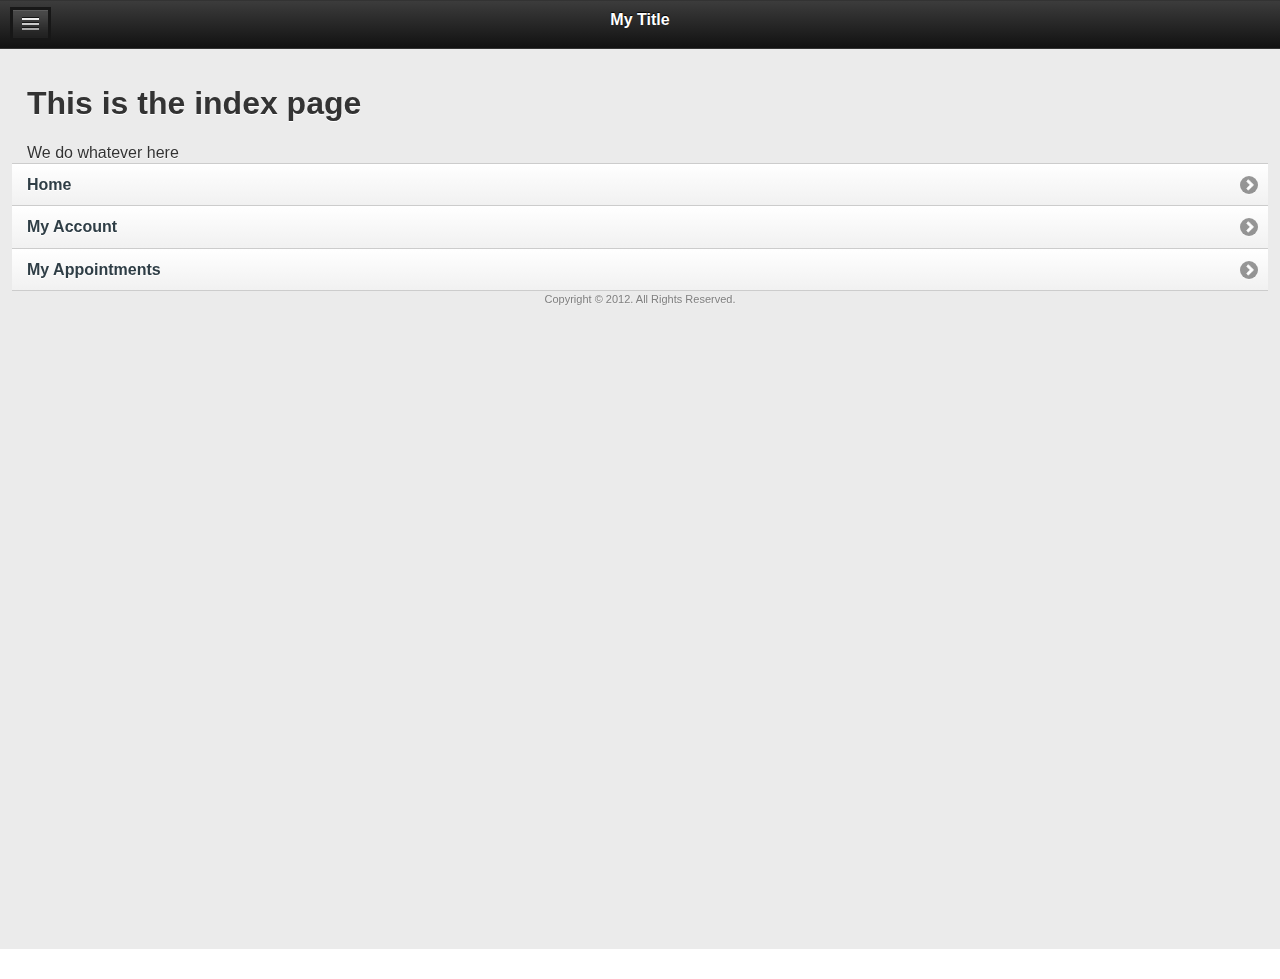
<file: index.html>
<!DOCTYPE html>
<html>
<!--
#
# Licensed to the Apache Software Foundation (ASF) under one
# or more contributor license agreements.  See the NOTICE file
# distributed with this work for additional information
# regarding copyright ownership.  The ASF licenses this file
# to you under the Apache License, Version 2.0 (the
# "License"); you may not use this file except in compliance
# with the License.  You may obtain a copy of the License at
# 
# http://www.apache.org/licenses/LICENSE-2.0
# 
# Unless required by applicable law or agreed to in writing,
# software distributed under the License is distributed on an
# "AS IS" BASIS, WITHOUT WARRANTIES OR CONDITIONS OF ANY
#  KIND, either express or implied.  See the License for the
# specific language governing permissions and limitations
# under the License.
#
-->
<head>
	<title></title>

	<meta name="viewport" content="width=device-width, initial-scale=1.0, maximum-scale=1.0, user-scalable=no" />
	<meta charset="utf-8">


	<!-- iPad/iPhone specific css below, add after your main css >
	<link rel="stylesheet" media="only screen and (max-device-width: 1024px)" href="ipad.css" type="text/css" />		
	<link rel="stylesheet" media="only screen and (max-device-width: 480px)" href="iphone.css" type="text/css" />		
-->
	<!-- If your application is targeting iOS BEFORE 4.0 you MUST put json2.js from http://www.JSON.org/json2.js into your www directory and include it here -->
	<link rel="stylesheet" href="css/jquery.mobile-1.1.0.min.css" type="text/css" charset="utf-8" />
	<link rel="stylesheet" href="css/style.css" type="text/css" charset="utf-8" />

	<script type="text/javascript" charset="utf-8" src="js/cordova-1.9.0.js"></script>
	<script type="text/javascript" charset="utf-8" src="js/jquery-1.7.2.min.js"></script>
	<script type="text/javascript" charset="utf-8" src="js/jquery.mobile-1.1.0.min.js"></script>
	<script type="text/javascript" src="js/app.js"></script>
</head>
<body onload="onBodyLoad()">
	<div id="wrapper">

		<!-- Sidebar Begin -->
		<div id="navigation" data-id="navigation"></div>
		<!-- Sidebar End -->

		<!-- Main Content Begin -->
		<section data-role="page" id="index" class="page">
			<header data-role="header" data-position="fixed" data-id="header">
				<div class="controls">
					<a title="Toggle Sidebar"><img src="img/icons/icon-toggle.png" alt="Toggle Sidebar" /></a>
				</div>
				<h1>My Title</h1>
			</header>
			<div class="content-scroll" data-role="content">
				<section id="main">
					<h1>This is the index page</h1>
					<p>We do whatever here</p>
					<ul data-role="listview">
						<li><a href="index.html" title="Home">Home</a></li>
						<li><a href="my-account.html" title="My Account">My Account</a></li>
						<li><a href="my-appointments.html" title="My Appointments">My Appointments</a></li>
					</ul>
				</section>
				<footer>
					Copyright &copy; 2012. All Rights Reserved.
				</footer>
			</div>
		</section>
		<!-- Main Content End -->
	</div>
	<script type="text/javascript">
		$(document).bind("pageinit", function() {
			Navigation.Initialise();
		});
	</script>
</body>
</html>
</file>
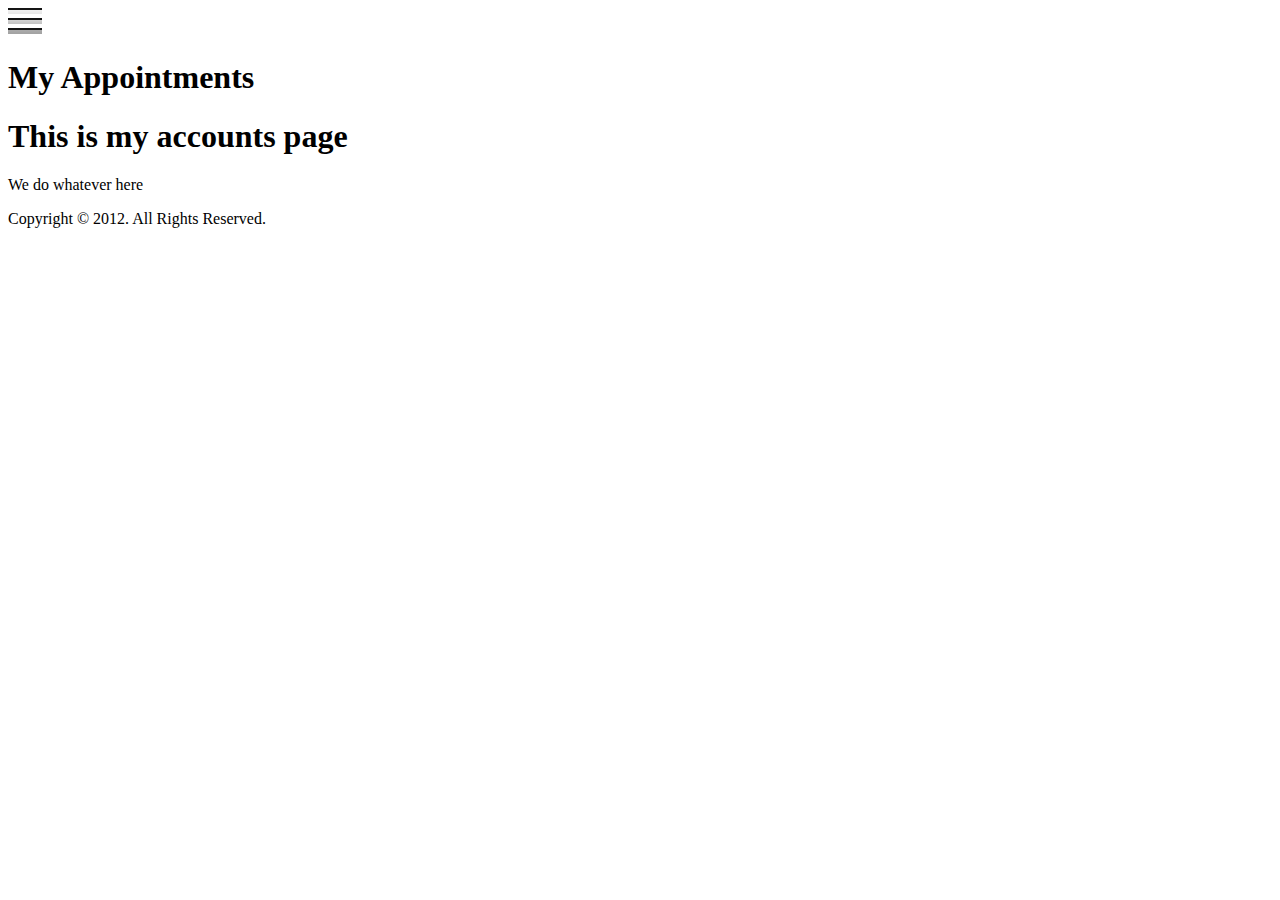
<file: my-account.html>
<!DOCTYPE html>
<html>
<head>
	<title></title>
</head>
<body>
	<div id="navigation" data-id="navigation"></div>
	<section data-role="page" id="my-account" class="page">
		<header data-role="header" data-position="fixed" data-id="header">
			<div class="controls">
				<a title="Toggle Sidebar"><img src="img/icons/icon-toggle.png" alt="Toggle Sidebar" /></a>
			</div>
			<h1>My Appointments</h1>
		</header>
		<div class="content-scroll" data-role="content">
			<section id="main">
				<h1>This is my accounts page</h1>
				<p>We do whatever here</p>
			</section>
			<footer>
				Copyright &copy; 2012. All Rights Reserved.
			</footer>
		</div>
	</section>
</body>
</html>
</file>
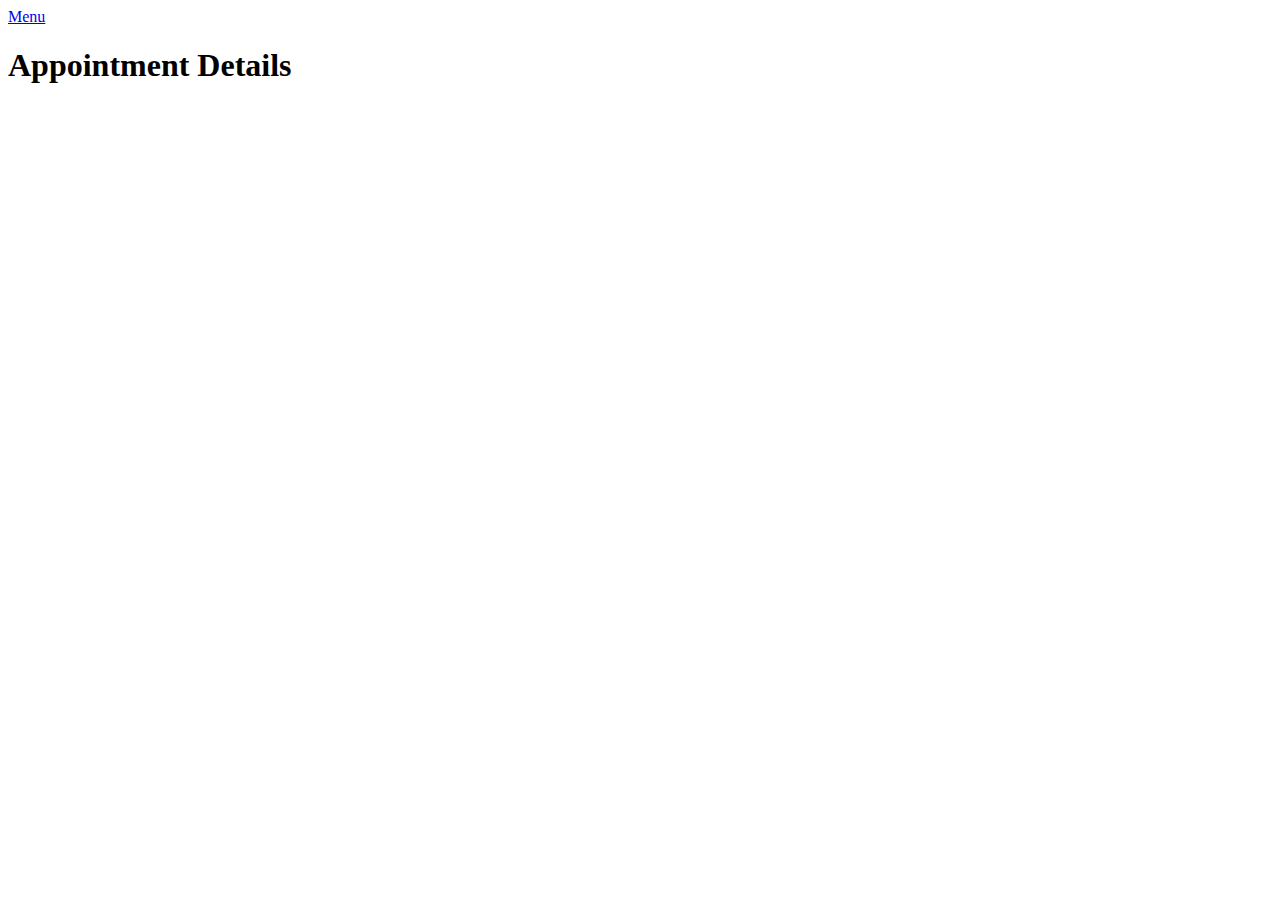
<file: apptsDemo/appdetails.html>
<!DOCTYPE html>
<html>
<head>
    <title>Appointment Details</title>
</head>
<body>
<section data-role="page" id="my-appointments">
    <header class="header" data-role="header" data-position="fixed" data-id="header" data-tap-toggle="false">
        <a class="navigation" href="#" data-slidemenu="#slidemenu" data-slideopen="false" data-icon="smico" data-corners="false" data-iconpos="notext">Menu</a>
        <h1>Appointment Details</h1>
    </header>
    <section data-role="content" data-script="./js/application/appdetails.js">
        <ul id="detailsDesc" data-role="listview" data-filter="true"></ul>
    </section>
    <footer>
    </footer>
</section>
</body>
</html>
</file>
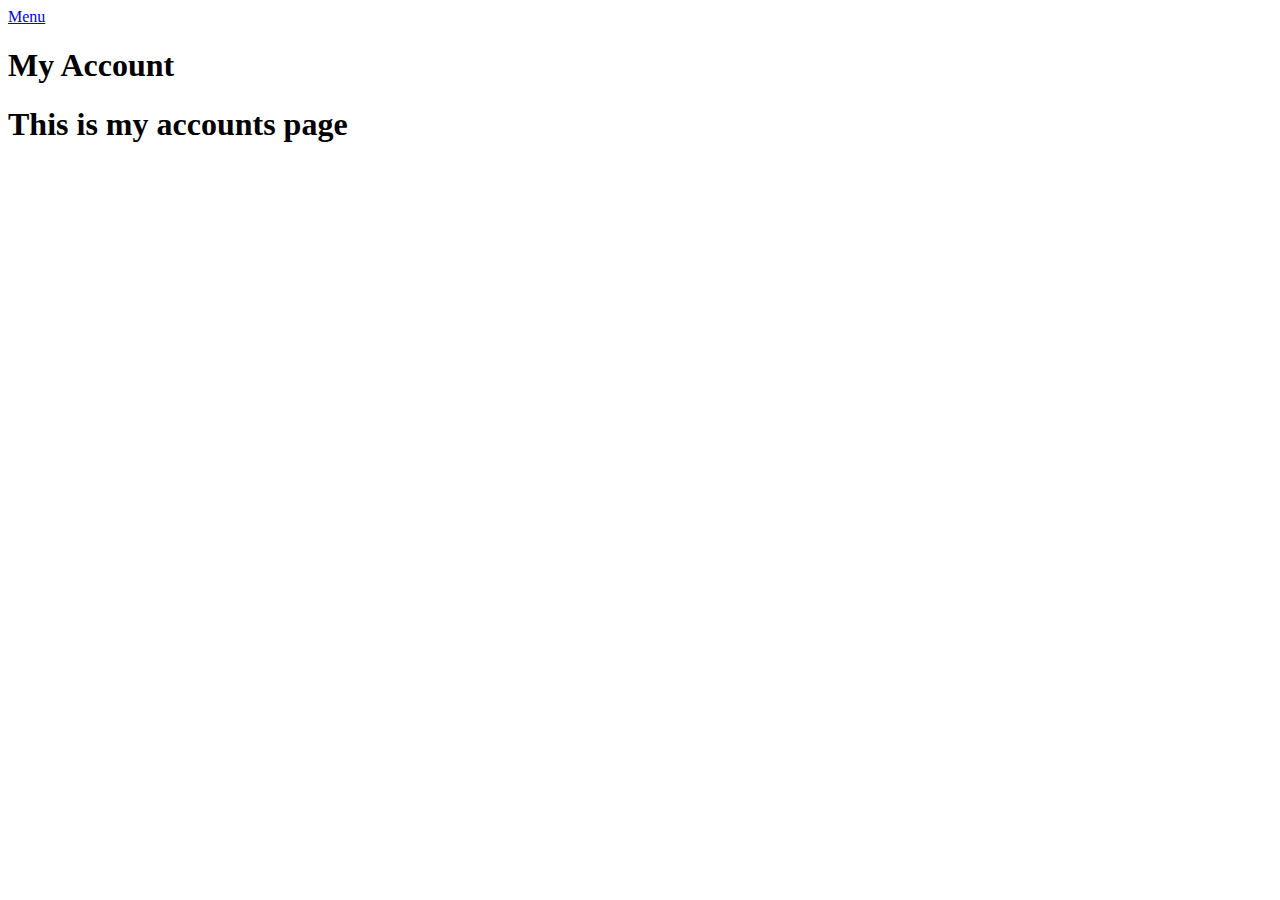
<file: apptsDemo/my-account.html>
<!DOCTYPE html>
<html>
<head>
    <title>My Account</title>
    <meta name="viewport" content="width=device-width, initial-scale=1.0, maximum-scale=1.0, user-scalable=no"/>
    <meta charset="utf-8">
</head>
<body>
<section data-role="page" id="my-account">
    <header class="header" data-role="header" data-position="fixed" data-id="header" data-tap-toggle="false">
        <a class="navigation" href="#" data-slidemenu="#slidemenu" data-slideopen="false" data-icon="smico" data-corners="false" data-iconpos="notext">Menu</a>
        <h1>My Account</h1>
    </header>
    <section data-role="content">
        <h1>This is my accounts page</h1>
    </section>
    <footer>
    </footer>
</section>
</body>
</html>
</file>
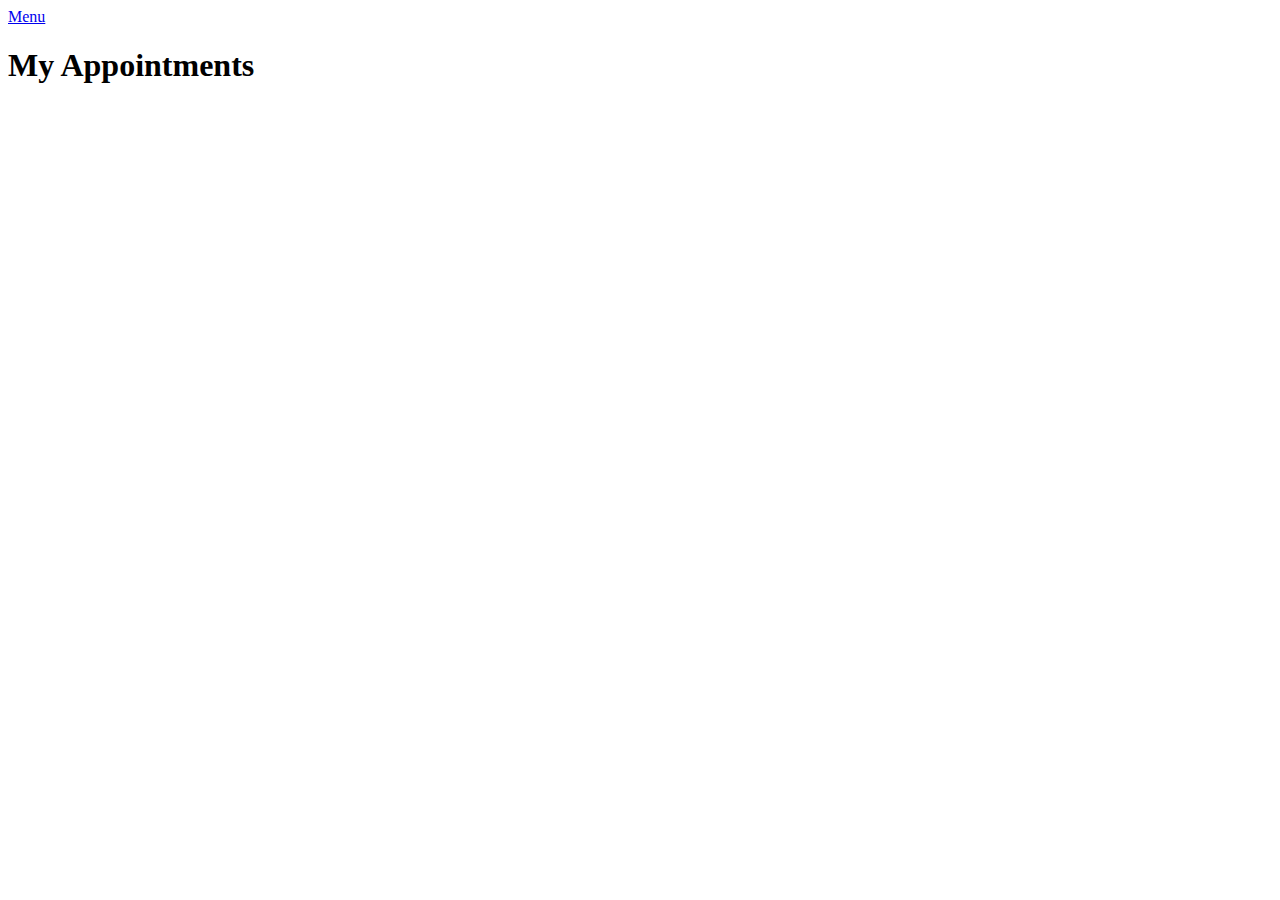
<file: apptsDemo/my-appointments.html>
<!DOCTYPE html>
<html>
<head>
    <title>My Appointments</title>
</head>
<body>
<section data-role="page" id="my-appointments">
    <header class="header" data-role="header" data-position="fixed" data-id="header" data-tap-toggle="false">
        <a class="navigation" href="#" data-slidemenu="#slidemenu" data-slideopen="false" data-icon="smico" data-corners="false" data-iconpos="notext">Menu</a>
        <h1>My Appointments</h1>
    </header>
    <section data-role="content" data-script="./js/application/my-appointments.js">
        <ul id="appointmentList" data-role="listview" data-filter="true"></ul>
    </section>
    <footer>
    </footer>
</section>
</body>
</html>
</file>
<file: css/style.css>
/* Sidebar */
aside {
	width: 258px;
	height: 100%;
	position: absolute;
	display: block;
	top: 0;
	left: 0;
	background: #131313 url(../img/sidebar-background.jpg) repeat-y right;
	overflow-y: auto;
	-webkit-overflow-scrolling: touch; 
}
	
aside section {
	background: url(../img/color-red/sidebar-seperator.jpg) no-repeat top right;
	padding-top: 3px;
}

aside li, aside label, aside h2 {
	list-style: none;
	background: #1c1c1c url(../img/sidebar-list.jpg) no-repeat top right; 
	border-bottom: 1px solid #000000; 
	font-size: 11px;
	line-height: 12px;
	color: #fff;
	text-shadow: 0px 1px 1px #000; 
}

aside label { border: none; }

aside li:active { background: #303030 url(../img/sidebar-list-hover.jpg) no-repeat top right; }

aside a, aside a:visited {
	padding: 8px 20px;
	display: block;
	font-weight: bold;
	color: #ffffff; 
}

aside a:hover { color: #c6c6c6; }

aside li.active a { color: #fe2a46; }

aside label {
	padding: 8px 20px;
	display: block; 
	color: #c6c6c6; 
}

aside li span, aside li a:hover span {
	color: #fff;
	display: block;
	background: #be1d1e url(../img/color-red/sidebar-count.jpg) repeat-x top;
	float: right;
	margin-top: -1px;
	line-height: 12px;
	padding: 1px 5px; 
	text-shadow: 0 -1px 1px #8d0013; 
}

/* Newsletter Subscription */
aside form div { 
	height: 66px; 
	background: #1c1c1c url(../img/sidebar-list.jpg) no-repeat bottom right;
	position: relative; 
}

#newsletter-input { 
	background: #272727 url(../img/background.jpg) repeat;
	border: none;
	padding: 0;
	font-size: 11px;
	line-height: 12px;
	padding: 9px 40px 9px 12px;
	width: 166px;
	position: absolute;
	left: 20px;
	bottom: 5px;
	color: #fff;
	text-shadow: 0px 1px 1px #000; 
}

#newsletter-submit {
	text-indent: -9999px;
	width: 14px;
	height: 15px;
	position: absolute;
	right: 23px;
	bottom: 11px; 
	border: none;
	border-top: 1px solid #5c5c5c; 
	cursor: pointer;
	margin: 0;
	padding: 3px 6px 5px;
	background: #212121 url(../img/controls.jpg) repeat-x top; 
}

#newsletter-submit:active { bottom: 10px; }

aside h2 {
	border-top: 1px solid #000000;
	padding: 8px 20px; 
	font-weight: bold;
	color: #fff; 
	background: #282828 url(../img/sidebar-headline.jpg) no-repeat top right; 
}

aside ul {
	margin: 0;
	padding: 0;
}

/* Main Content */
.page {
	width: 100%;
	height: 100%; 
	position: absolute;
	display: block;
	top: 0;
	left: 0; 
	-webkit-transition-property: left; 
	-webkit-transition-duration: 0.4s; 
	-webkit-transition-property: ease-in-out; 
	overflow-y: auto;
	-webkit-overflow-scrolling: touch;
	background: #ebebeb; 
}

.open { left: 258px !important; }

/* Sidebar Toggle & Tabbed Navigation */
header {
	height: 47px;
	width: 100%;
	background: #2c2c2c url(../img/header-background.jpg) repeat-x top; 
}

/* Sidebar Toggle */
.controls {
	background: #171717;
	float: left;
	margin: 6px 0 0 10px; 
	padding: 3px; 
}

.controls a, .controls img { display: block; }

.controls img { width: 17px; }

.controls a {
	cursor: pointer; 
	border-top: 1px solid #5c5c5c; 
	background: #212121 url(../img/controls.jpg) repeat-x top; 
	padding: 6px 9px 8px; 
}

.controls a:active { 
	padding: 7px 9px;
	opacity: 0.65; 
}

.controls.active img { opacity: 0.35; }

/* Tabbed Navigation */
header ul { 
	float: right; 
	margin: 9px 12px 0 0; 
}

header li { 
	list-style: none;
	float: left;
	background: #c6c6c6 url(../img/tab-background.jpg) repeat-x top;
	margin-top: 2px; 
}

header li a {
	display: block;
	height: 35px;
	width: 42px;
	text-indent: -9999px; 
}

header li a:active { opacity: 0.65; }

.home, .tweets { border-right: 1px solid #aaaaaa; }

header li.active { 
	margin: 0;
	background: #ebebeb url(../img/tab-active-background.jpg) repeat-x bottom;
	border: none;
	position: relative; 
}

header li.active a { height: 38px; }

header li.active:before, header li.active:after {
	content: "";
	display: block;
	height: 38px;
	width: 10px;
	position: absolute;
	top: 0; 
}

header li.active:before {
	left: -10px;
	background: url(../img/tab-active-left.png) no-repeat top right; 
}

header li.active:after {
	right: -10px;
	background: url(../img/tab-active-right.png) no-repeat top right; 
}

header li.home a { 
	background: url(../img/icons/icon-home.png) no-repeat;
	background-position: 15px 12px; 
}

header li.home.active a { 
	background: url(../img/color-red/icon-home-active.png) no-repeat;
	background-position: 15px 12px;
}

header li.home a:active { background-position: 15px 13px; }

header li.tweets a { 
	background: url(../img/icons/icon-bird.png) no-repeat;
	background-position: 12px 12px; 
}

header li.tweets.active a { 
	background: url(../img/color-red/icon-bird-active.png) no-repeat;
	background-position: 12px 12px; 
}

header li.tweets a:active { background-position: 12px 13px; }

header li.contact a { 
	background: url(../img/icons/icon-contact.png) no-repeat;
	background-position: 14px 12px; 
}

header li.contact.active a { 
	background: url(../img/color-red/icon-contact-active.png) no-repeat;
	background-position: 14px 12px; 
}

header li.contact a:active { background-position: 14px 13px; }

/* Logo & Slideshow Controls */			
#branding {
	background: #ebebeb;
	border-bottom: 1px solid #c8c8c7; 
	height: 75px;  
}

#logo {
	float: left;
	margin: 24px 0 0 24px; 
}

#logo:active { 
	margin-top: 25px;
	opacity: 0.65; 
}

#branding ul { 
	float: right;
	background: #c4c4c4;
	padding: 3px;
	margin: 20px 12px 0 0;
	border-bottom: 1px solid #fafafa; 
}

#branding li { 
	float: left;
	list-style: none; 
}

#branding li a {
	display: block;
	padding: 7px 13px;
	border-top: 1px solid #ffffff;
	background: #ebebeb url(../img/slideshow-controls.jpg) repeat-x top;
	cursor: pointer; 
}

#branding li a img { 
	width: 12px;
	display: block; 
}

#branding li.previous { border-right: 1px solid #acacac; }

#branding li a:active { 
	padding: 8px 13px 6px;
	opacity: 0.65; 
}

/* Main Content Format */
#main { padding: 0 12px; }

#main.inner { padding: 12px 12px 0; }

/* Copyright Information */		
footer {
	font-size: 11px;
	text-align: center; 
	padding: 16px;
	color: #808080;
	text-shadow: 1px 1px 0px #f0f0f0;
	border-top: 1px solid #c8c8c7; 
}

footer b { color: #2b2b2b; }

.sidebar-scroll, .content-scroll { 
	-webkit-perspective: 1000;
	-webkit-backface-visibility: hidden;
	height: 100% !important; 
}

@media all and (-webkit-transform-3d) {
	.page { -webkit-transition-property: -webkit-transform;  }

	.open { 
		left: 0 !important;
		-webkit-transform: translate3d(258px, 0, 0) !important; 
	}
}
</file>
